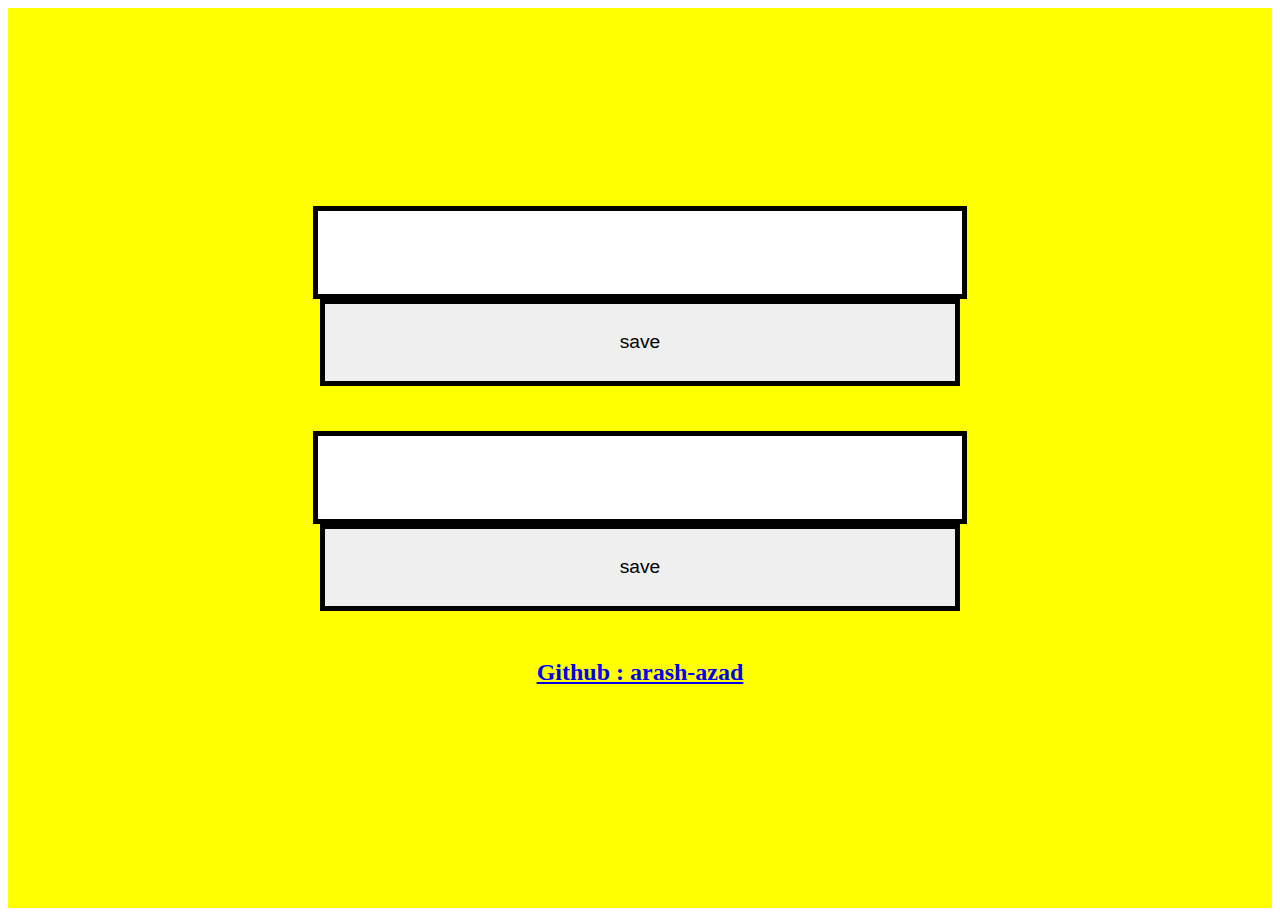
<file: index.html>
<!DOCTYPE html>
<html lang="en">
<head>
    <meta charset="UTF-8">
    <meta name="viewport" content="width=device-width, initial-scale=1.0">
    <title>For Fun</title>
    <link rel="icon" href="6b80b9965b1ec4d47c31d7eccf8ce4b0-yellow-lightning-bolt-icon.webp">
    <script defer src="main.js" ></script>
    <link rel="stylesheet" href="main.css">
</head> 
<body>
    <div class="biggestDiv" >

    <div id="bigDiv1" class="bigDiv" >
        <input class="input1" type="text">
        <button class="button1" >save</button>
    </div>
    <div class="bigDiv">
        <input class="input2" type="text">
        <button class="button2" >save</button>
    </div>
    <b>
        <p id="message"></p>
    </b>
    <p>
        <a target="_blank" href="https://github.com/arash-azad">
            <b>
            Github : arash-azad</p>
            </b>
        </a>
    </div>


</body>
</html>
</file>
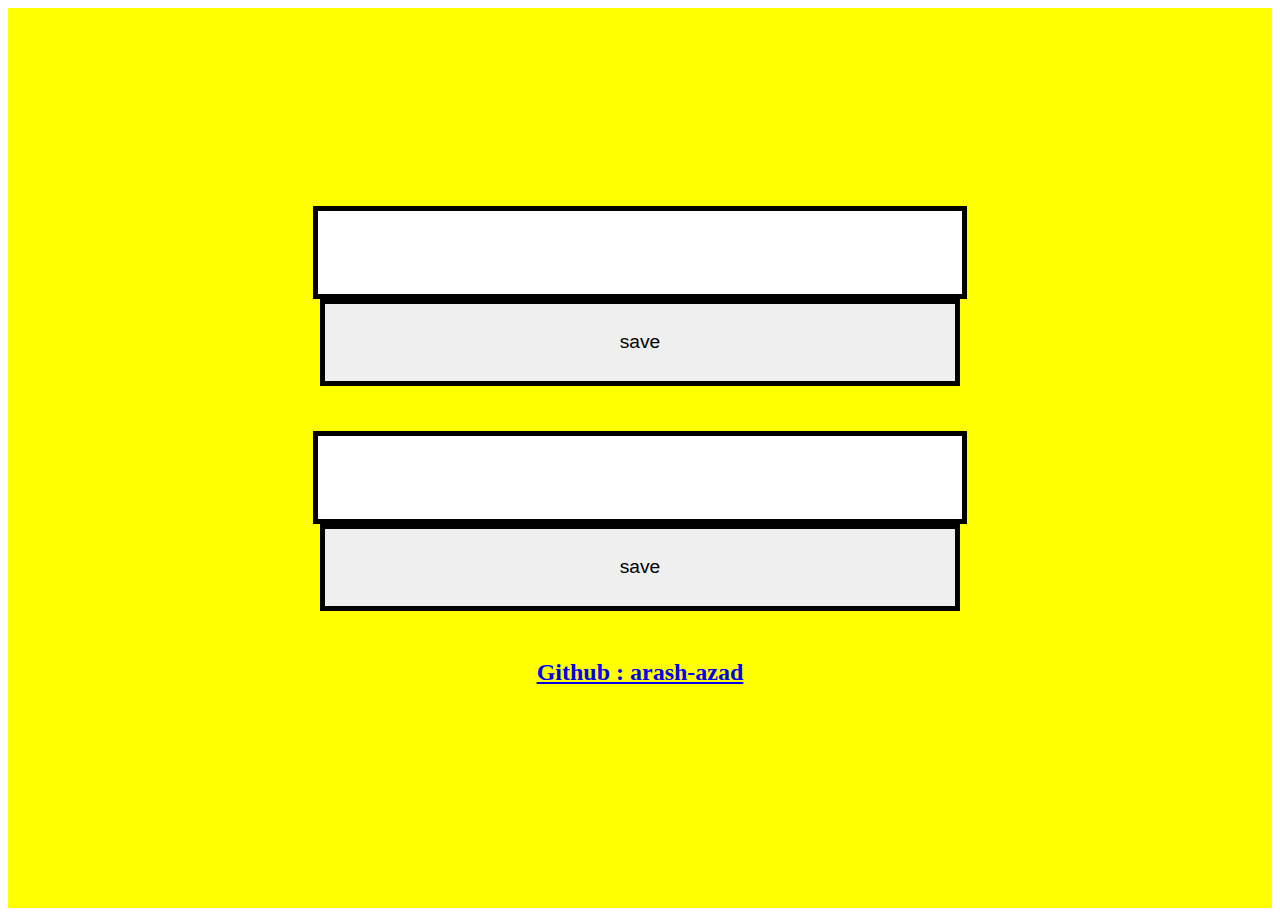
<file: jsDiscount/index.html>
<!DOCTYPE html>
<html lang="en">
<head>
    <meta charset="UTF-8">
    <meta name="viewport" content="width=device-width, initial-scale=1.0">
    <title>Document</title>
    <script defer src="main.js" ></script>
    <link rel="stylesheet" href="main.css">
</head> 
<body>
    <div class="biggestDiv" >

    <div id="bigDiv1" class="bigDiv" >
        <input class="input1" type="text">
        <button class="button1" >save</button>
    </div>
    <div class="bigDiv">
        <input class="input2" type="text">
        <button class="button2" >save</button>
    </div>
    <b>
        <p id="message"></p>
    </b>
    <p>
        <a target="_blank" href="https://github.com/arash-azad">
            <b>
            Github : arash-azad</p>
            </b>
        </a>
    </div>


</body>
</html>
</file>
<file: main.css>
.biggestDiv{
    width: 100%;
    height: 100vh;
    display: flex;
    justify-content: center;
    background-color: yellow;
    align-items: center;
    flex-direction: column;
}
#bigDiv1{
    margin-bottom: 5vh;
}
.bigDiv{
    display: flex;
    flex-direction: column;
    justify-content: center;
    align-items: center;
    width: 100%;
    height: 20vh;
    padding-right: 10vh;
    padding-left: 10vh;
    box-sizing: border-box;
}
input{
    height: 100%;
    min-width: 50vw;
    max-width: 60vw;
    border: 5px solid black;
    border-collapse: separate;
}
button{
    height: 100%;
    min-width: 50vw;
    max-width: 60vw;
    border: 5px solid black;
    font-size: larger;
}
p{
    font-size: x-large;
    text-align: center;
}
</file>
<file: jsDiscount/main.css>
.biggestDiv{
    width: 100%;
    height: 100vh;
    display: flex;
    justify-content: center;
    background-color: yellow;
    align-items: center;
    flex-direction: column;
}
#bigDiv1{
    margin-bottom: 5vh;
}
.bigDiv{
    display: flex;
    flex-direction: column;
    justify-content: center;
    align-items: center;
    width: 100%;
    height: 20vh;
    padding-right: 10vh;
    padding-left: 10vh;
    box-sizing: border-box;
}
input{
    height: 100%;
    min-width: 50vw;
    max-width: 60vw;
    border: 5px solid black;
    border-collapse: separate;
}
button{
    height: 100%;
    min-width: 50vw;
    max-width: 60vw;
    border: 5px solid black;
    font-size: larger;
}
p{
    font-size: x-large;
    text-align: center;
}
</file>
